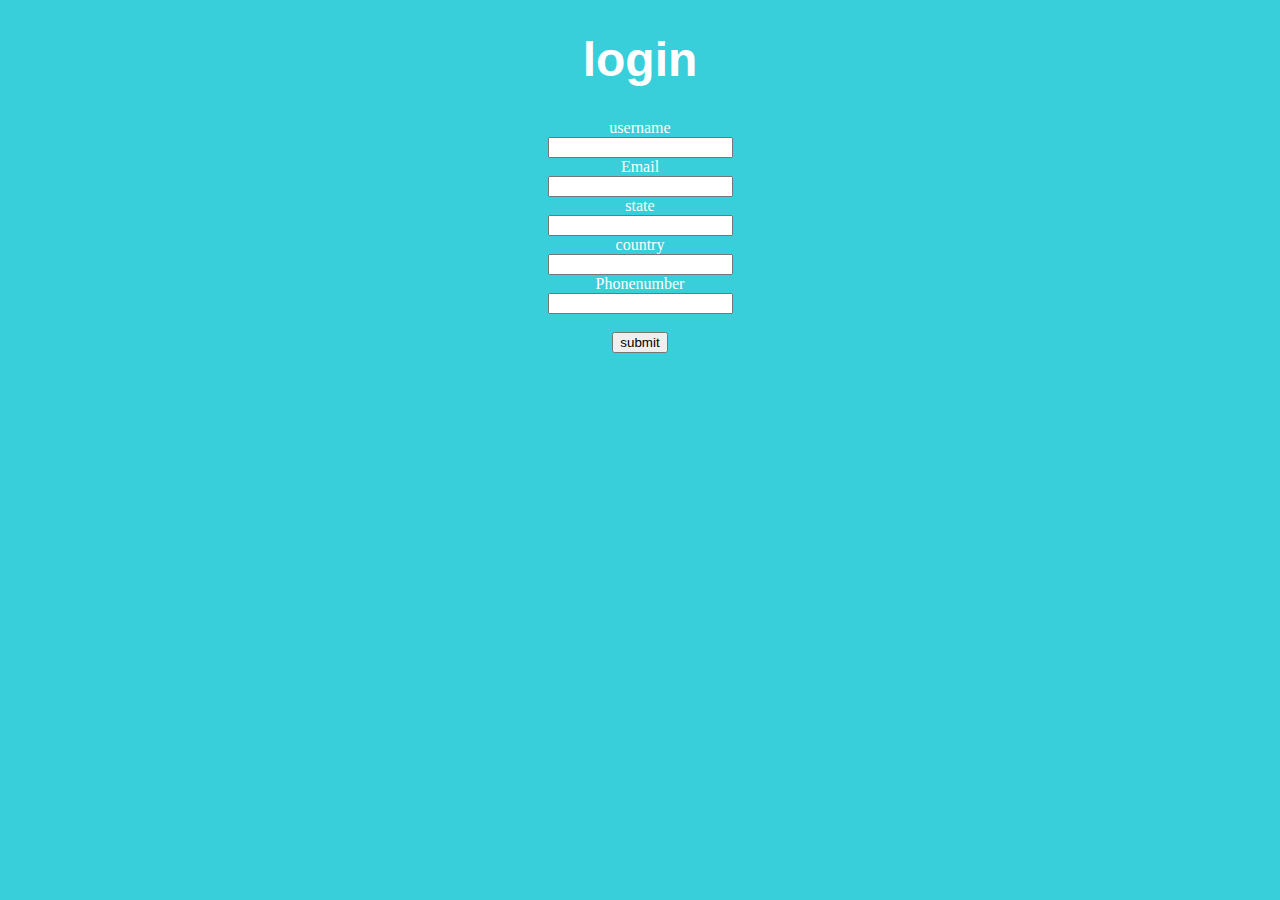
<file: assignment/ass.html>
<!DOCTYPE html>
<html>
    <head><title>login form</title>
    <style>
h1{ color:white;
    font-family:Verdana, Geneva, Tahoma, sans-serif;
    font-size:300%;
    text-align:center;

}
body{
    background-color:rgb(56, 207, 218);
}
label{
    color:white;
}
form{
    text-align:center;
}
    </style>
    </head>
    <body>
        <h1> login </h1>
        <form>
                    
<label for="name">username</label><br>
<input type="text" id="name" name="name"><br>
<label for="mail">Email</label><br>
<input type="email" id="mail" name="mail"><br>
<label for="legion">state</label><br>
<input type="text" id="legion" name="legion"><br>
<label for="nationality">country</label><br>
<input type="text" id="nationality" name="nationality"><br>
<label for="number">Phonenumber</label><br>
<input type="number" id="number" name="number"><br>


<br>
<button input type="submit" value="submit">submit</button>

        </form>
    </body>
</html>
</file>
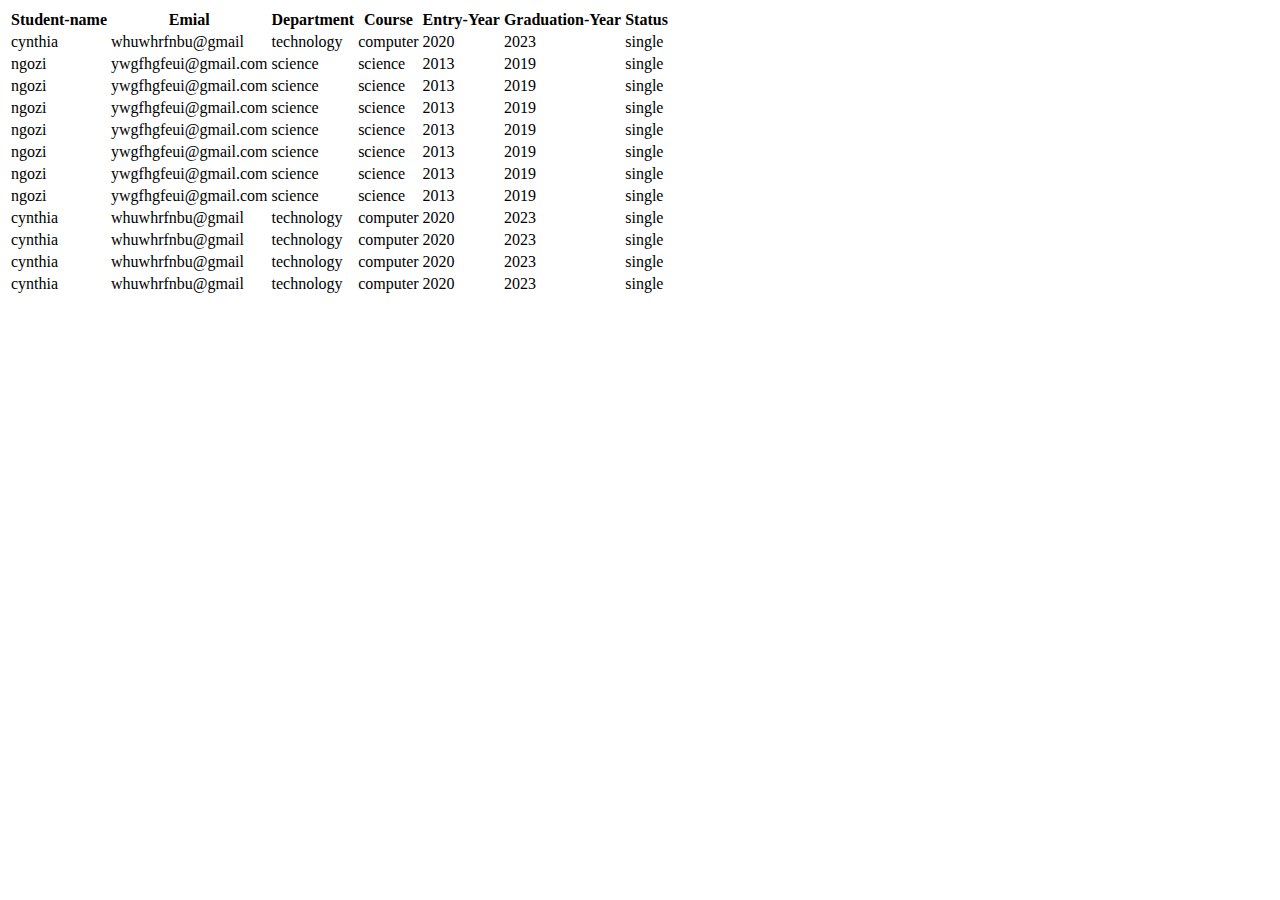
<file: assignment/ass2.html>
<!DOCTYPE html>
<html>
    <head><title>STUDENT DETAILS</title></head>
    <body>
        <table>
            
        <tr>
        <th>Student-name</th>
        <th>Emial</th>
        <th>Department</th>
        <th>Course</th>
        <th>Entry-Year</th>
        <th>Graduation-Year</th>
        <th>Status</th>
    </tr>
    <tr>
        <td>cynthia</td>
        <td>whuwhrfnbu@gmail</td>
        <td>technology</td>
        <td>computer</td>
        <td>2020</td>
        <td>2023</td>
        <td>single</td>
    </tr>
    <tr>
        <td>ngozi</td>
        <td>ywgfhgfeui@gmail.com</td>
        <td>science </td>
        <td>science</td>
        <td>2013</td>
        <td>2019</td>
        <td>single</td>
    </tr>

        <td>ngozi</td>
        <td>ywgfhgfeui@gmail.com</td>
        <td>science </td>
        <td>science</td>
        <td>2013</td>
        <td>2019</td>
        <td>single</td>
    </tr>
    
        <td>ngozi</td>
        <td>ywgfhgfeui@gmail.com</td>
        <td>science </td>
        <td>science</td>
        <td>2013</td>
        <td>2019</td>
        <td>single</td>
    </tr>

        <td>ngozi</td>
        <td>ywgfhgfeui@gmail.com</td>
        <td>science </td>
        <td>science</td>
        <td>2013</td>
        <td>2019</td>
        <td>single</td>
    </tr>
    
        <td>ngozi</td>
        <td>ywgfhgfeui@gmail.com</td>
        <td>science </td>
        <td>science</td>
        <td>2013</td>
        <td>2019</td>
        <td>single</td>
    </tr>
    
        <td>ngozi</td>
        <td>ywgfhgfeui@gmail.com</td>
        <td>science </td>
        <td>science</td>
        <td>2013</td>
        <td>2019</td>
        <td>single</td>
    </tr>

        <td>ngozi</td>
        <td>ywgfhgfeui@gmail.com</td>
        <td>science </td>
        <td>science</td>
        <td>2013</td>
        <td>2019</td>
        <td>single</td>
    </tr>
    <tr>
        <td>cynthia</td>
        <td>whuwhrfnbu@gmail</td>
        <td>technology</td>
        <td>computer</td>
        <td>2020</td>
        <td>2023</td>
        <td>single</td>
    </tr>
    <tr>
        <td>cynthia</td>
        <td>whuwhrfnbu@gmail</td>
        <td>technology</td>
        <td>computer</td>
        <td>2020</td>
        <td>2023</td>
        <td>single</td>
    </tr>
    <tr>
        <td>cynthia</td>
        <td>whuwhrfnbu@gmail</td>
        <td>technology</td>
        <td>computer</td>
        <td>2020</td>
        <td>2023</td>
        <td>single</td>
    </tr>
    <tr>
        <td>cynthia</td>
        <td>whuwhrfnbu@gmail</td>
        <td>technology</td>
        <td>computer</td>
        <td>2020</td>
        <td>2023</td>
        <td>single</td>
    </tr>

</table>
    </body>
</html>
</file>
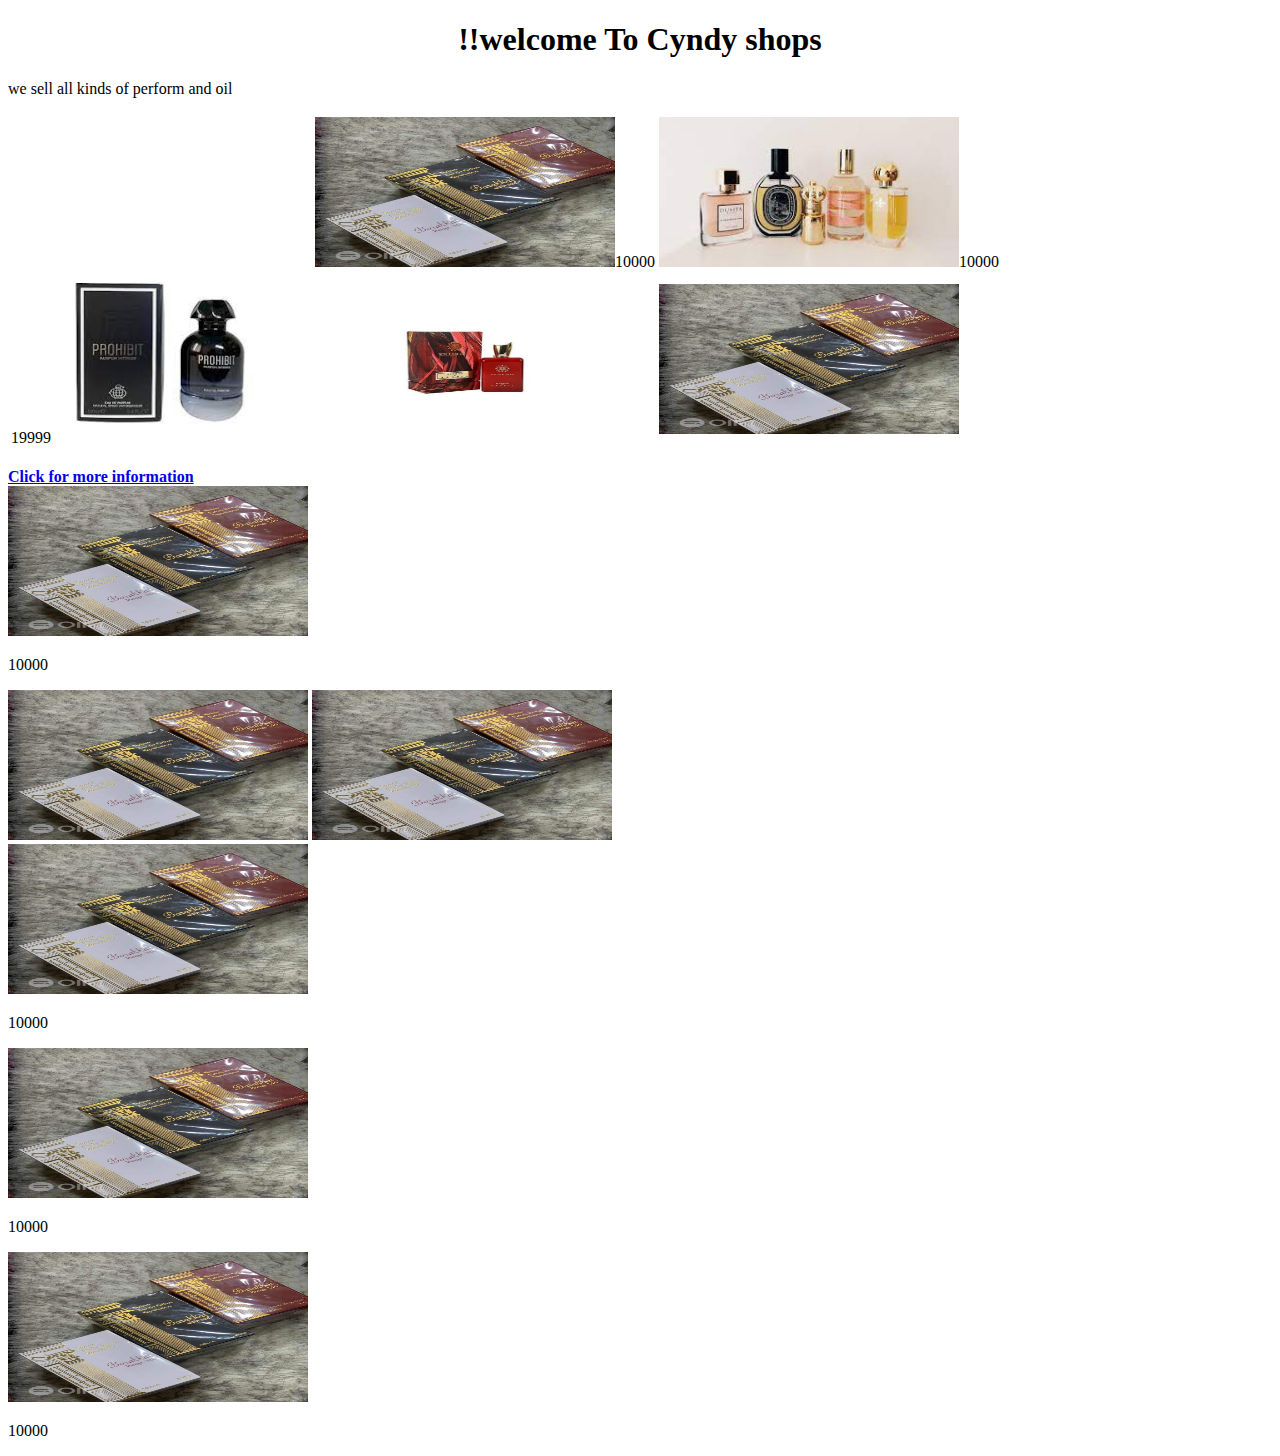
<file: html/home.html>
<!DOCTYPE html>
<html>
    <head><title>custom</title></head>
    <body>
        <h1 style="text-align:center">!!welcome To Cyndy shops</h1>
        <p>we sell all kinds of perform and oil</p>
  <table >
               
            <tr >
                <td  img src="../img/1.jpg" width="30px" height="150px"></td>
                   <td> <img src="../img/barrakat.jpg"width="300px" height="150px">10000</td>
                   <td><img src="../img/download (1).jpg"width="300px" height="150px">10000</td>
                </tr> 

                <tr>
                    <td><img src="../img/download.jpg"width="300px" height="150px">19999</td>
                    <td><img src="../img/1.jpg"width="300px" height="150px"></td>
                    <td><img src="../img/barrakat.jpg"width="300px" height="150px"></td>
                </tr>
                </table><br>
                <a href="about.html"><strong>Click for more information</strong></a>

                <div>
                    <img src="../img/barrakat.jpg"width="300px" height="150px"><p>10000</p>
                    <img src="../img/barrakat.jpg"width="300px" height="150px">
                    <img src="../img/barrakat.jpg"width="300px" height="150px">
                
                <div>
                    <img src="../img/barrakat.jpg"width="300px" height="150px"><p>10000</p>
                    <img src="../img/barrakat.jpg"width="300px" height="150px"><p>10000</p>
                    <img src="../img/barrakat.jpg"width="300px" height="150px"><p>10000</p>
                </div>
                </div>

 
    </body>
</html>
</file>
